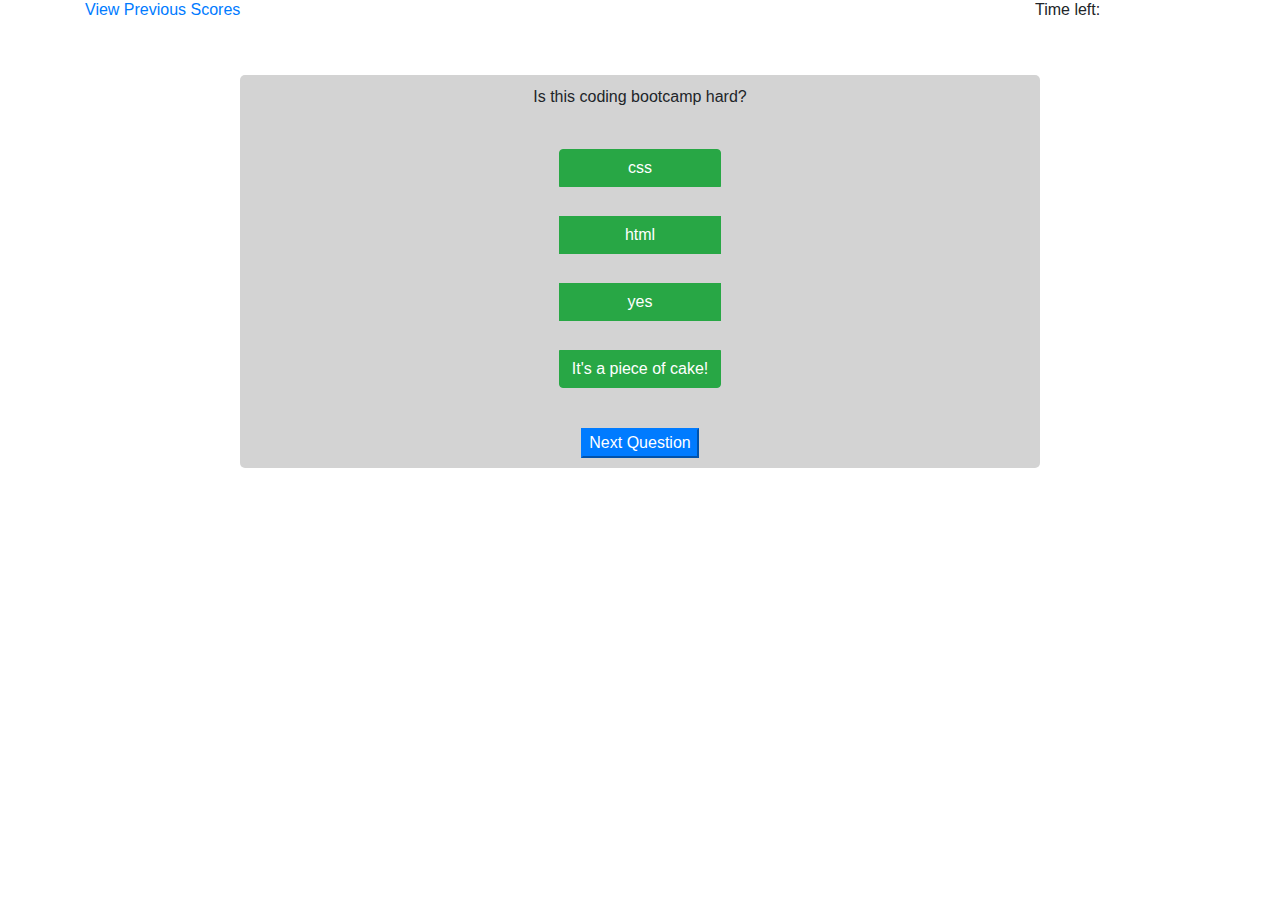
<file: index.html>
<!DOCTYPE html>
<html lang="en">
<head>
    <meta charset="UTF-8">
    <meta name="viewport" content="width=device-width, initial-scale=1.0">
    <meta http-equiv="X-UA-Compatible" content="ie=edge">
    <title>Coding Quiz</title>

    <link rel="stylesheet" href="https://stackpath.bootstrapcdn.com/bootstrap/4.3.1/css/bootstrap.min.css" integrity="sha384-ggOyR0iXCbMQv3Xipma34MD+dH/1fQ784/j6cY/iJTQUOhcWr7x9JvoRxT2MZw1T" crossorigin="anonymous">
    <link rel="stylesheet" href="styles.css">
</head>

<body>
    <div class="container">
      <div class="row justify-content-between">
        <div class="col-2">
          <a href="highscore.html"><h6>View Previous Scores</h6></a>
        </div>
        <div class="col-2">
          <h6 class="time">Time left: </h6>
        </div>
      </div>
      <br>
      <br>
      <div class="row justify-content-center">
        <div class="container-questions">
          <div id="question-container" class="hide">
            <div id="question">Question 1</div>
            <div id="answer-buttons" class="btn-group-vertical">
              <button type="button" id="choicesA" class="btn btn-success">A</button>
              <button type="button" id="choicesB" class="btn btn-success">B</button>
              <button type="button" id="choicesC" class="btn btn-success">C</button>
              <button type="button" id="choicesD" class="btn btn-success">D</button>
            </div>
          </div>
          <div class="controls">
            <button id="next-btn" class="next-btn btn-primary hide">Next Question</button>
          </div>
        </div>
      </div>
    </div>
    


    <script src="https://code.jquery.com/jquery-3.3.1.slim.min.js" integrity="sha384-q8i/X+965DzO0rT7abK41JStQIAqVgRVzpbzo5smXKp4YfRvH+8abtTE1Pi6jizo" crossorigin="anonymous"></script>
    <script src="https://cdnjs.cloudflare.com/ajax/libs/popper.js/1.14.7/umd/popper.min.js" integrity="sha384-UO2eT0CpHqdSJQ6hJty5KVphtPhzWj9WO1clHTMGa3JDZwrnQq4sF86dIHNDz0W1" crossorigin="anonymous"></script>
    <script src="https://stackpath.bootstrapcdn.com/bootstrap/4.3.1/js/bootstrap.min.js" integrity="sha384-JjSmVgyd0p3pXB1rRibZUAYoIIy6OrQ6VrjIEaFf/nJGzIxFDsf4x0xIM+B07jRM" crossorigin="anonymous"></script>
    <script src="questions.js"></script>
    <script src="functions.js"></script>
</body>

</html>
</file>
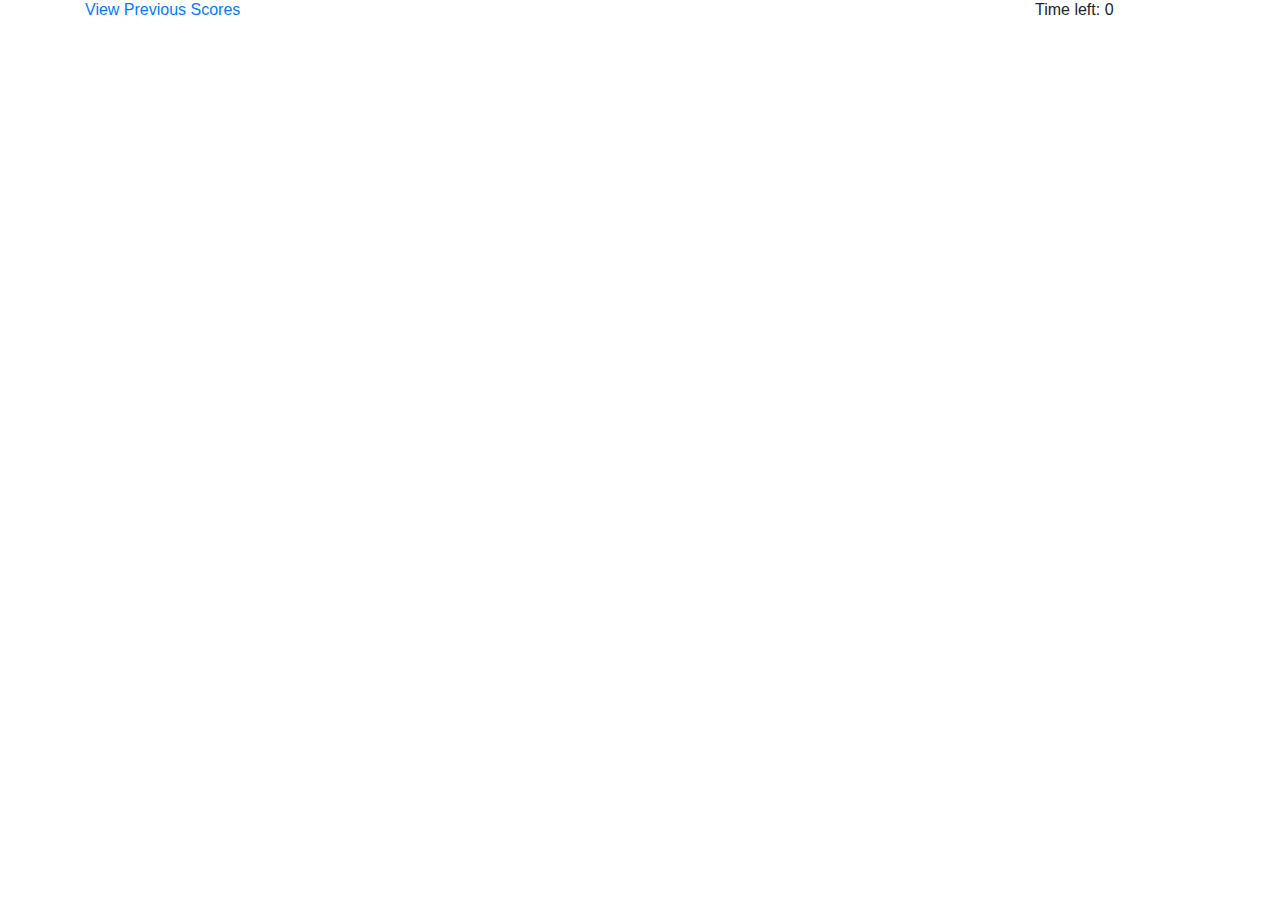
<file: highscore.html>
<!DOCTYPE html>
<html lang="en">
<head>
    <meta charset="UTF-8">
    <meta name="viewport" content="width=device-width, initial-scale=1.0">
    <meta http-equiv="X-UA-Compatible" content="ie=edge">
    <title>Coding Quiz</title>

    <link rel="stylesheet" href="https://stackpath.bootstrapcdn.com/bootstrap/4.3.1/css/bootstrap.min.css" integrity="sha384-ggOyR0iXCbMQv3Xipma34MD+dH/1fQ784/j6cY/iJTQUOhcWr7x9JvoRxT2MZw1T" crossorigin="anonymous">
    <link rel="stylesheet" href="styles.css">
</head>

<body>
    <div class="container">
        <div class="row justify-content-between">
          <div class="col-2">
            <a href="highscores.html"><h6>View Previous Scores</h6></a>
          </div>
          <div class="col-2">
            <h6>Time left: 0</h6>
          </div>
        </div>
</body>
</html>
</file>
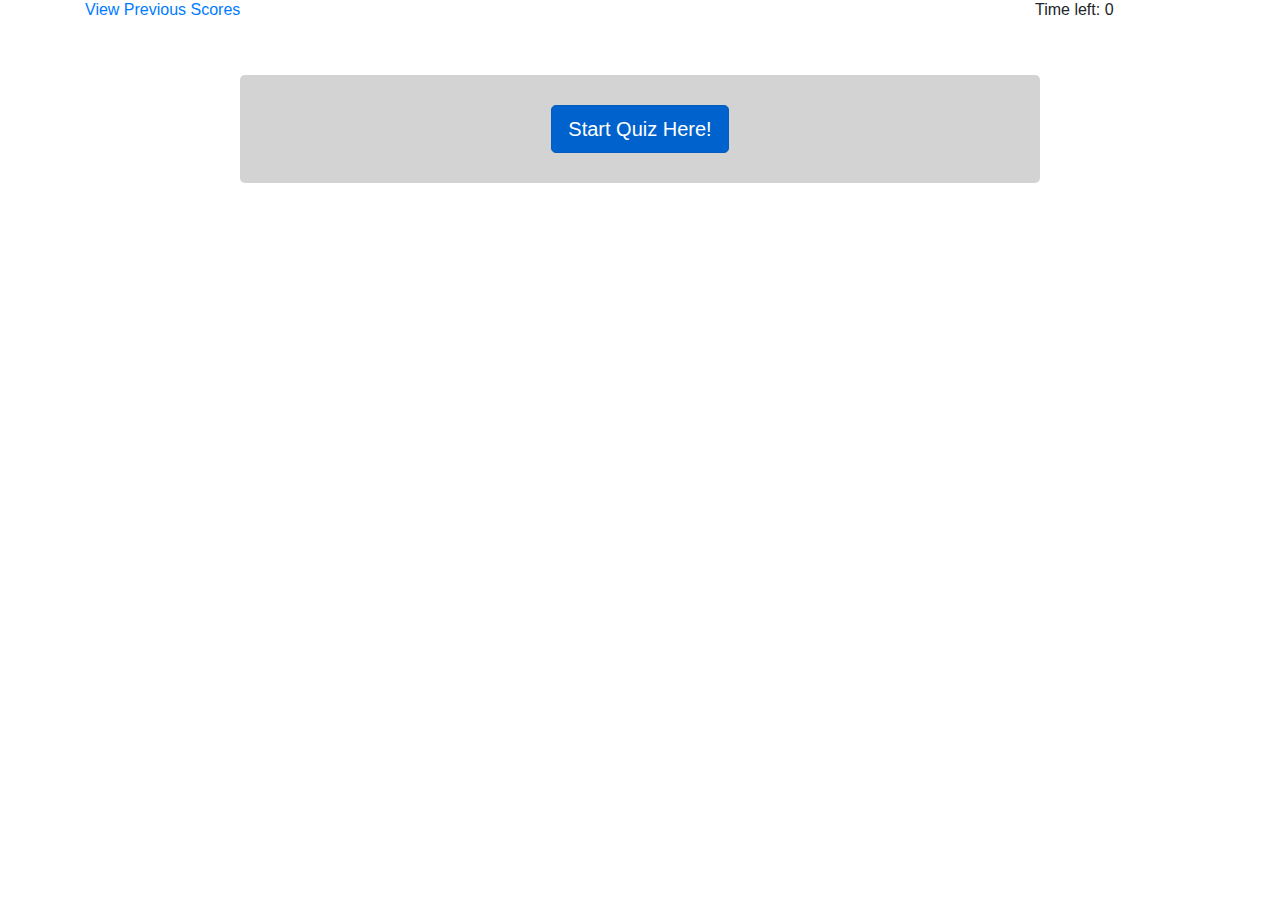
<file: start.html>
<!DOCTYPE html>
<html lang="en">
<head>
    <meta charset="UTF-8">
    <meta name="viewport" content="width=device-width, initial-scale=1.0">
    <meta http-equiv="X-UA-Compatible" content="ie=edge">
    <title>Coding Quiz</title>

    <link rel="stylesheet" href="https://stackpath.bootstrapcdn.com/bootstrap/4.3.1/css/bootstrap.min.css" integrity="sha384-ggOyR0iXCbMQv3Xipma34MD+dH/1fQ784/j6cY/iJTQUOhcWr7x9JvoRxT2MZw1T" crossorigin="anonymous">
    <link rel="stylesheet" href="styles.css">
</head>

<body>
    <div class="container">
        <div class="row justify-content-between">
          <div class="col-2">
            <a href="highscore.html"><h6>View Previous Scores</h6></a>
          </div>
          <div class="col-2">
            <h6>Time left: 0</h6>
          </div>
        </div>
        <br>
        <br>
        <div class="row justify-content-center">
          <div class="container-questions">
            <a href="index.html" class="btn btn-primary btn-lg active" role="button" aria-pressed="true">Start Quiz Here!</a>
          </div>
        </div>
    </div>
    
    
    
    
    
    <script src="https://code.jquery.com/jquery-3.3.1.slim.min.js" integrity="sha384-q8i/X+965DzO0rT7abK41JStQIAqVgRVzpbzo5smXKp4YfRvH+8abtTE1Pi6jizo" crossorigin="anonymous"></script>
    <script src="https://cdnjs.cloudflare.com/ajax/libs/popper.js/1.14.7/umd/popper.min.js" integrity="sha384-UO2eT0CpHqdSJQ6hJty5KVphtPhzWj9WO1clHTMGa3JDZwrnQq4sF86dIHNDz0W1" crossorigin="anonymous"></script>
    <script src="https://stackpath.bootstrapcdn.com/bootstrap/4.3.1/js/bootstrap.min.js" integrity="sha384-JjSmVgyd0p3pXB1rRibZUAYoIIy6OrQ6VrjIEaFf/nJGzIxFDsf4x0xIM+B07jRM" crossorigin="anonymous"></script>
    <script src="questions.js"></script>
    <script src="functions.js"></script>
  
  </body>
</file>
<file: styles.css>
.container-questions {
    width: 800px;
    max-width: 80%;
    background-color: lightgrey;
    border-radius: 5px;
    padding: 10px;
    text-align: center;
}

.btn-group-vertical {
    gap: 10px;
    margin: 20px 0;

}

.btn {
    gap: 10px;
    margin: 20px 0;
}
.start-btn {
    width: 200px;
    height: 100px;
    font-size: 30px;
    color: white;
}
</file>
